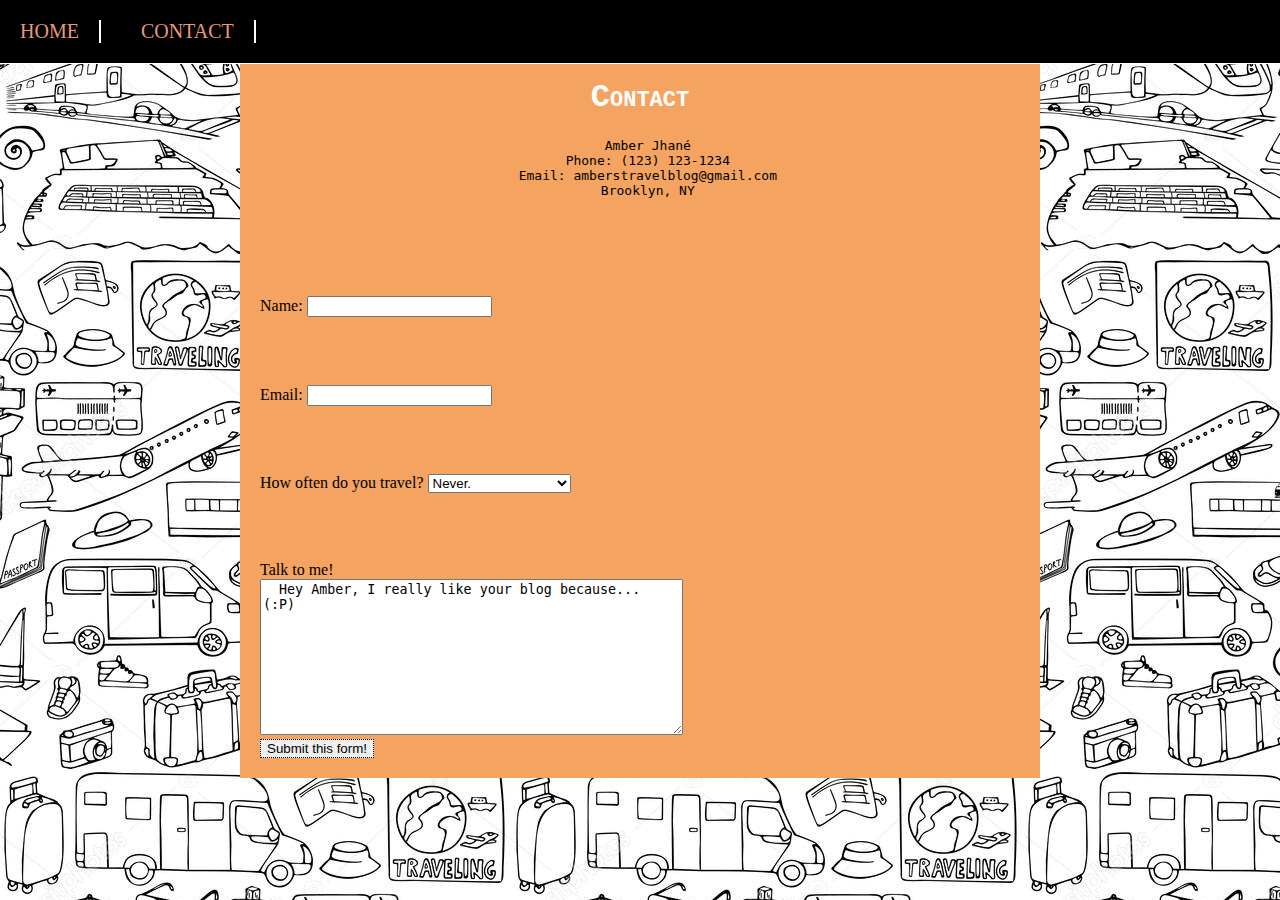
<file: contact.html>
<!DOCTYPE html>
<html>
<head>
  <title>Amber's Travel Blog - Contact</title>
  <link rel="stylesheet" type="text/css" href="style.css">
</head>

<body>

<nav>
  <ul class="nav">
    <a href="index.html"><li>HOME</li></a>
    <a href="#"><li>CONTACT</li></a>
  </ul>
</nav>

<div>

  <h1>Contact</h1>

  <center><pre>
  Amber Jhané
  Phone: (123) 123-1234
  Email: amberstravelblog@gmail.com
  Brooklyn, NY
 </pre></center>

<form class="form" name="Contact me!" action="success.html">
<div class="input">
  <label>Name:</label>
  <input type="text" name="name">
</div>
<br><div class="input">
  <label>Email:</label>
  <input type="email" name="email">
</div>
<br><div class="input">
  <label>How often do you travel?</label>
  <select name="Travel Frequency">
  <option value="never">Never.</option>
  <option value="a little">At least once a year.</option>
  <option value="avid traveler">2+ times a year.</option>
  </select>
</div>
<br><div class="input">
  <label>Talk to me!</label>
  <br><textarea name="contact" rows="10" cols="50">
  Hey Amber, I really like your blog because... (:P)
  </textarea>
<br><button id="submit" type="submit">Submit this form!</button>
</div>
</form>
</div>

</body>
</html>
</file>
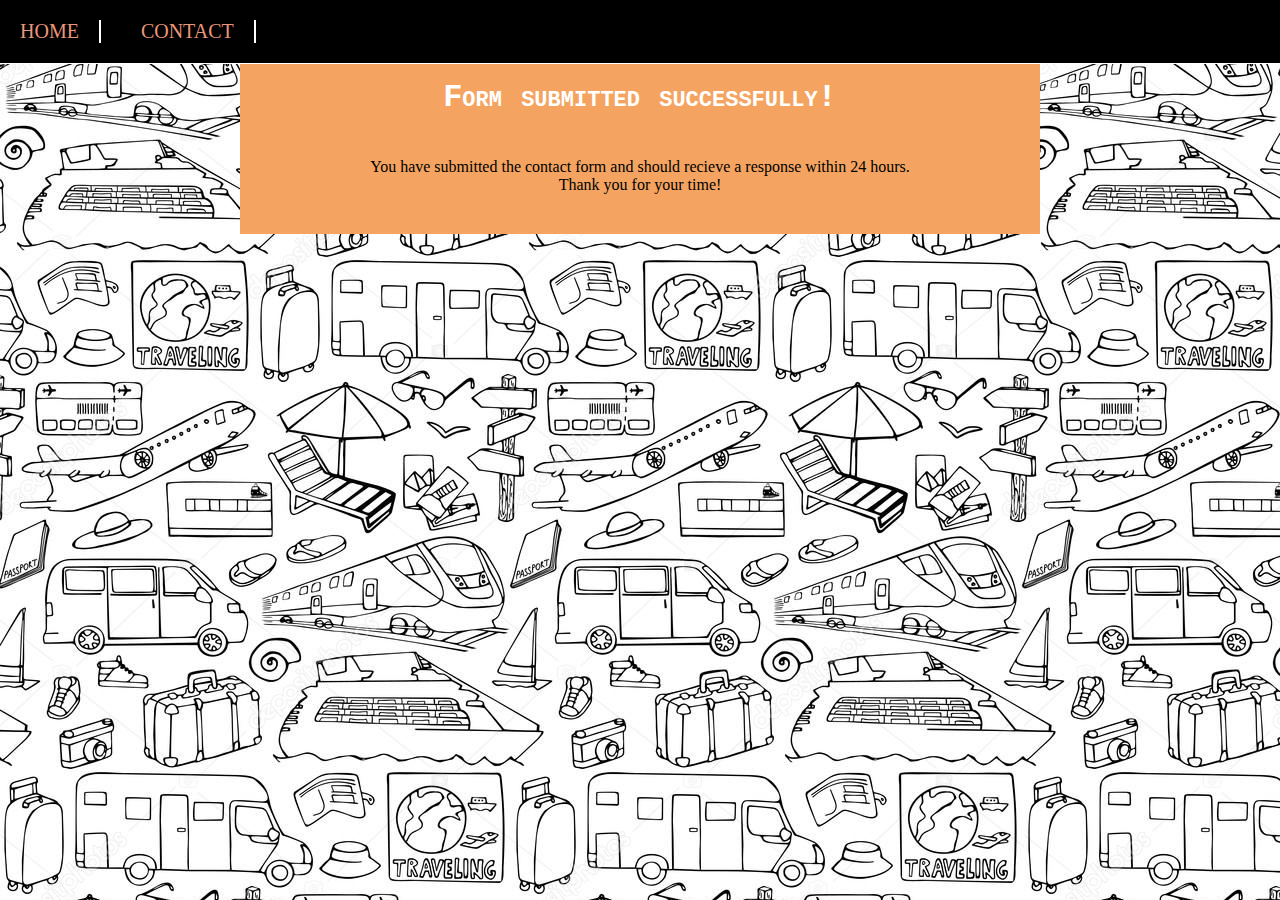
<file: success.html>
<!DOCTYPE html>
<html>
<head>
  <title>Amber's Travel Blog</title>
  <link rel="stylesheet" type="text/css" href="style.css">
</head>

<body>

<nav>
  <ul class="nav">
    <a href="index.html"><li>HOME</li></a>
    <a href="contact.html"><li>CONTACT</li></a>
  </ul>
</nav>
<div>

    <h1>Form submitted successfully!</h1>

    <p class="success">You have submitted the contact form and should recieve a response within 24 hours.

    <br>Thank you for your time!</p>


</div>
</body>
</html>
</file>
<file: style.css>
body {
  background-image: url(images/travel.jpg);
  background-repeat: repeat-y repeat-x;
}

/*.nav {
    position: fixed;
    list-style-type: none;
    margin: 10px;
    padding: 0px;
    overflow: hidden;
    background-color: white;
    list-style: none;
}*/

.nav {
  position: fixed;
  top: 0px;
  right: 0px;
  text-align: center;
  width: 100%;
  background-color: black;
  border-bottom: 1px solid white;
  padding: 20px;
  list-style-type: none;
  margin: 0px;
}

li {
    float: left;
    background-color: black;
    font-size: 20px;
    color: #E9967A;
    display: inline;
    padding-right: 20px;
    padding-left: 40px;
    border-right: 2px solid white;
}

li:hover {
  color: white;
}

div {
  padding-top: 50px;
  max-width: 800px;
  background-color: sandybrown;
  margin: auto;
  text-align: center;
}

.form {
  text-align: left;
  padding: 20px;
}

form div {
  text-align: left;
}

.success {
  padding: 20px;
  padding-bottom: 40px;
  font-family: Garamond;
}

h1 {
  color: white;
  font-family: Courier;
  font-variant: small-caps;
}

.caption {
  font-family: Garamond;
  font-style: italic;
  color: white;
}

.lastcaption {
  font-family: Garamond;
  font-style: italic;
  color: white;
  padding-bottom: 30px;
}

footer {
  display: block;
  margin: auto;
  max-width: 800px;
  font-family: Garamond;
  text-align: left;
  background-color: darksalmon;
}

footer p {
  padding-left: 40px;
  padding-right: 40px;
  padding-bottom: 40px;
}
.main {
  padding: 20px;
  font-family: Garamond;
  text-align: left;
}

img {
  border: 2px black dotted;
  padding: 10px;
  background-color: #EDBB99;
}

label {
  text-align: left;
}

a:visited {
  color: black;
}

a:hover {
  color: #800080;
}

#submit {
  border: 1px dotted black;
}

#submit:hover {
  color: white;
}

@media screen and (max-width: 500px) {
  h1 {
    font-size: 100%;
    padding-top: 20px;
  }

  div {
    max-width: 100%;
  }

  img {
    max-width: 80%;
  }
 }
</file>
